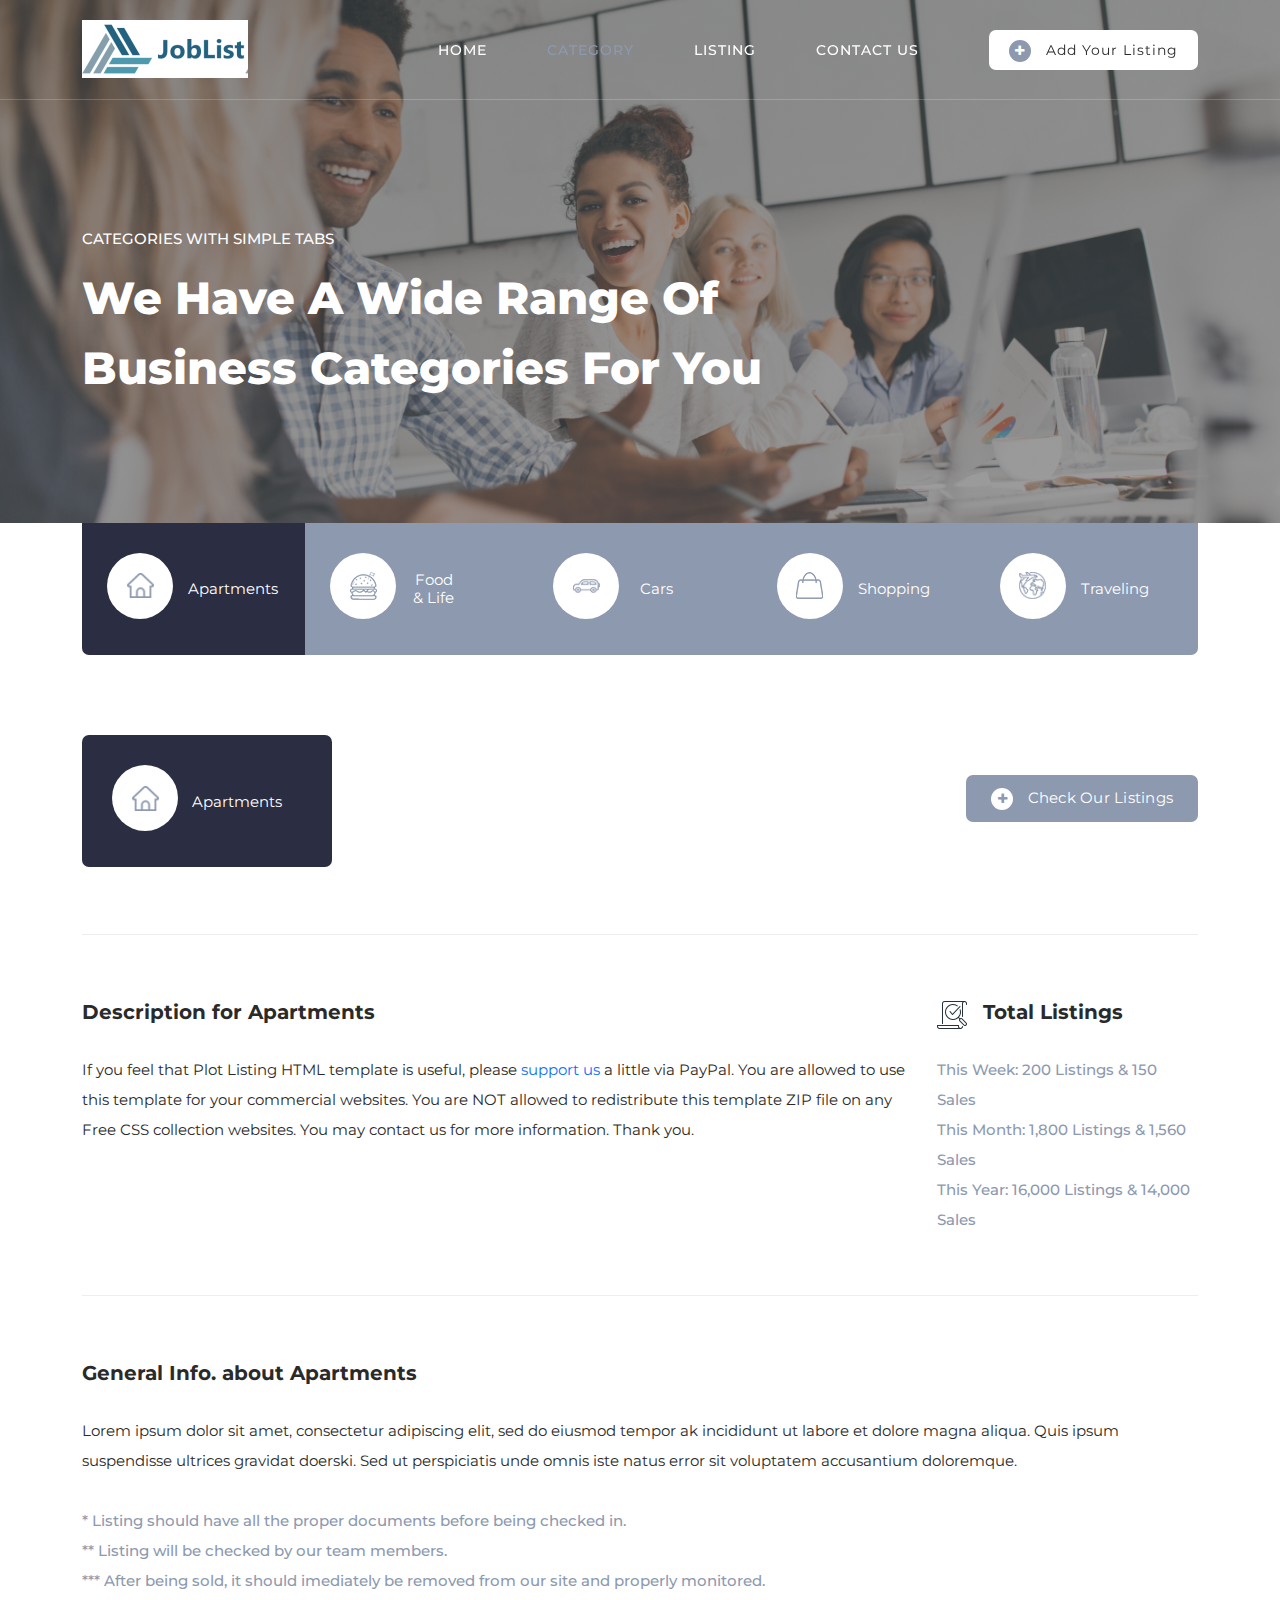
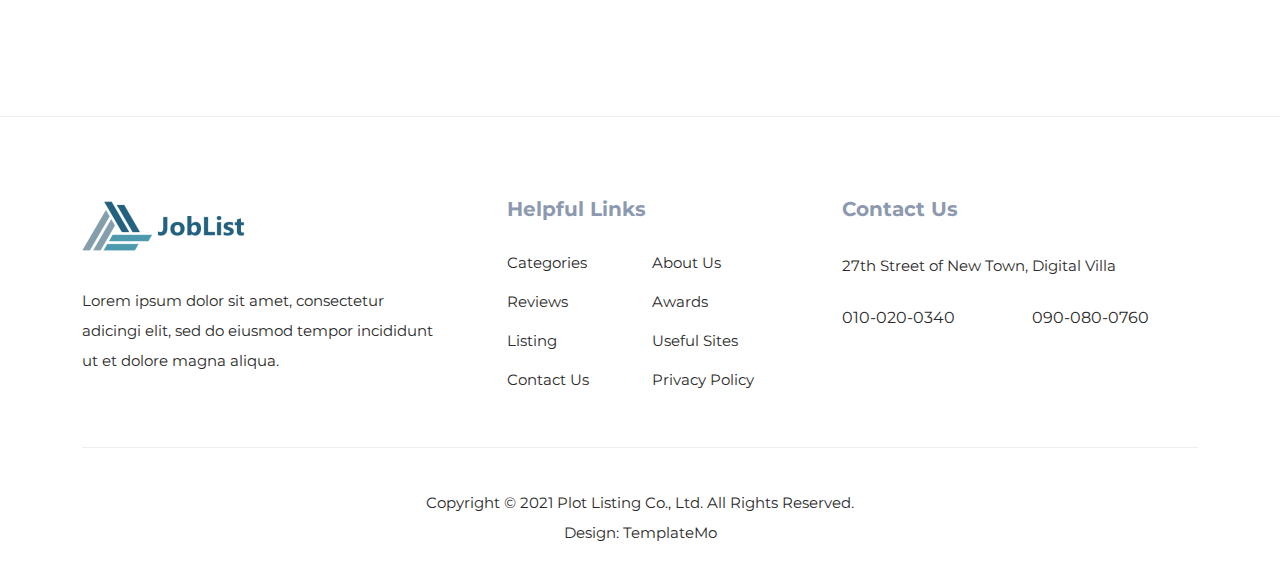
<file: frontend/category.html>
<!DOCTYPE html>
<html lang="en">

  <head>

    <meta charset="UTF-8">
    <meta name="viewport" content="width=device-width, initial-scale=1, shrink-to-fit=no">
    <meta name="description" content="">
    <meta name="author" content="">
    <link rel="preconnect" href="https://fonts.gstatic.com">
    <link href="https://fonts.googleapis.com/css2?family=Montserrat:wght@100;200;300;400;500;600;700;800;900&display=swap" rel="stylesheet">

    <title>Plotlist - Listing HTML5 Template</title>

    <!-- Bootstrap core CSS -->
    <link href="vendor/bootstrap/css/bootstrap.min.css" rel="stylesheet">


    <!-- Additional CSS Files -->
    <link rel="stylesheet" href="assets/css/fontawesome.css">
    <link rel="stylesheet" href="assets/css/templatemo-plot-listing.css">
    <link rel="stylesheet" href="assets/css/animated.css">
    <link rel="stylesheet" href="assets/css/owl.css">
<!--

TemplateMo 564 Plot Listing

https://templatemo.com/tm-564-plot-listing

-->
  </head>

<body>

  <!-- ***** Preloader Start ***** -->
  <div id="js-preloader" class="js-preloader">
    <div class="preloader-inner">
      <span class="dot"></span>
      <div class="dots">
        <span></span>
        <span></span>
        <span></span>
      </div>
    </div>
  </div>
  <!-- ***** Preloader End ***** -->

  <!-- ***** Header Area Start ***** -->
  <header class="header-area header-sticky wow slideInDown" data-wow-duration="0.75s" data-wow-delay="0s">
    <div class="container">
      <div class="row">
        <div class="col-12">
          <nav class="main-nav">
            <!-- ***** Logo Start ***** -->
            <a href="index.html" class="logo">
            </a>
            <!-- ***** Logo End ***** -->
            <!-- ***** Menu Start ***** -->
            <ul class="nav">
              <li><a href="index.html">Home</a></li>
              <li><a href="category.html" class="active">Category</a></li>
              <li><a href="listing.html">Listing</a></li>
              <li><a href="contact.html">Contact Us</a></li> 
              <li><div class="main-white-button"><a href="#"><i class="fa fa-plus"></i> Add Your Listing</a></div></li> 
            </ul>        
            <a class='menu-trigger'>
                <span>Menu</span>
            </a>
            <!-- ***** Menu End ***** -->
          </nav>
        </div>
      </div>
    </div>
  </header>
  <!-- ***** Header Area End ***** -->

  <div class="page-heading">
    <div class="container">
      <div class="row">
        <div class="col-lg-8">
          <div class="top-text header-text">
            <h6>Categories with Simple Tabs</h6>
            <h2>We have a wide range of business categories for you</h2>
          </div>
        </div>
      </div>
    </div>
  </div>



  <div class="category-post">
    <div class="container">
      <div class="row">
        <div class="col-lg-12">
          <div class="naccs">
            <div class="grid">
              <div class="row">
                <div class="col-lg-12">
                  <div class="menu">
                    <div class="first-thumb active">
                      <div class="thumb">
                        <span class="icon"><img src="assets/images/search-icon-01.png" alt=""><h4>Apartments</h4></span>    
                      </div>
                    </div>
                    <div>
                      <div class="thumb">                 
                        <span class="icon"><img src="assets/images/search-icon-02.png" alt=""><h4>Food &amp; Life</h4></span>
                      </div>
                    </div>
                    <div>
                      <div class="thumb">                 
                        <span class="icon"><img src="assets/images/search-icon-03.png" alt=""><h4>Cars</h4></span>
                      </div>
                    </div>
                    <div>
                      <div class="thumb">                 
                        <span class="icon"><img src="assets/images/search-icon-04.png" alt=""><h4>Shopping</h4></span>
                      </div>
                    </div>
                    <div class="last-thumb">
                      <div class="thumb">                 
                        <span class="icon"><img src="assets/images/search-icon-05.png" alt=""><h4>Traveling</h4></span>
                      </div>
                    </div>
                  </div>
                </div> 
                <div class="col-lg-12">
                  <ul class="nacc">
                    <li class="active">
                      <div>
                        <div class="thumb">
                          <div class="row">
                            <div class="col-lg-12">
                              <div class="top-content">
                                <div class="row">
                                  <div class="col-lg-6">
                                    <div class="top-icon">
                                      <span class="icon"><img src="assets/images/search-icon-01.png" alt=""><h4>Apartments</h4></span> 
                                    </div>
                                  </div>
                                  <div class="col-lg-6">
                                    <div class="main-white-button">
                                      <a href="#"><i class="fa fa-plus"></i> Check Our Listings</a>
                                    </div>
                                  </div>
                                </div>
                              </div>      
                            </div>
                            <div class="col-lg-12">
                              <div class="description">
                                <div class="row">
                                  <div class="col-lg-9">
                                    <h4>Description for Apartments</h4>
                                    <p>If you feel that Plot Listing HTML template is useful, please <a rel="nofollow" href="https://www.paypal.me/templatemo" target="_blank">support us</a> a little via PayPal. You are allowed to use this template for your commercial websites. You are NOT allowed to redistribute this template ZIP file on any Free CSS collection websites. You may contact us for more information. Thank you.</p>
                                  </div>
                                  <div class="col-lg-3">
                                    <div class="text-icon">
                                      <h4><img src="assets/images/listing-icon-heading.png" alt=""> Total Listings</h4>
                                    </div>
                                    <span class="list-item">This Week: 200 Listings &amp; 150 Sales<br>This Month: 1,800 Listings &amp; 1,560 Sales<br>This Year: 16,000 Listings &amp; 14,000 Sales</span>
                                  </div>
                                </div>
                              </div>
                            </div>
                            <div class="col-lg-12">
                              <div class="general-info">
                                <div class="row">
                                  <div class="col-lg-12">
                                    <h4>General Info. about Apartments</h4>
                                    <p>Lorem ipsum dolor sit amet, consectetur adipiscing elit, sed do eiusmod tempor ak incididunt ut labore et dolore magna aliqua. Quis ipsum suspendisse ultrices gravidat doerski. Sed ut perspiciatis unde omnis iste natus error sit voluptatem accusantium doloremque.</p>
                                    <span class="list-item">* Listing should have all the proper documents before being checked in.
                                    <br>** Listing will be checked by our team members.
                                    <br>*** After being sold, it should imediately be removed from our site and properly monitored.</span>
                                  </div>
                                </div>
                              </div>
                            </div>
                          </div>
                        </div>
                      </div>
                    </li>                 
                    <li>
                      <div>
                        <div class="thumb">
                          <div class="row">
                            <div class="col-lg-12">
                              <div class="top-content">
                                <div class="row">
                                  <div class="col-lg-6">
                                    <div class="top-icon">
                                      <span class="icon"><img src="assets/images/search-icon-02.png" alt=""><h4>Food &amp; Life</h4></span> 
                                    </div>
                                  </div>
                                  <div class="col-lg-6">
                                    <div class="main-white-button">
                                      <a href="#"><i class="fa fa-plus"></i> Check Our Listings</a>
                                    </div>
                                  </div>
                                </div>
                              </div>      
                            </div>
                            <div class="col-lg-12">
                              <div class="description">
                                <div class="row">
                                  <div class="col-lg-9">
                                    <h4>Description for Food and Life</h4>
                                    <p>Plot Listing template is a responsive website layout that included four HTML pages. Please tell your friends about TemplateMo website. You can download and apply this template for your dynamic CMS websites.</p>
                                    <br>
                                    <p><strong>Did you know?</strong>
                                    <br>You can get the best free HTML templates on Too CSS blog. Visit the blog pages and explore fresh and latest website templates.</p>
                                  </div>
                                  <div class="col-lg-3">
                                    <div class="text-icon">
                                      <h4><img src="assets/images/listing-icon-heading.png" alt=""> Total Listings</h4>
                                    </div>
                                    <span class="list-item">This Week: 124 Listings &amp; 84 Sales<br>This Month: 1,040 Listings &amp; 720 Sales<br>This Year: 10,640 Listings &amp; 9,600 Sales</span>
                                  </div>
                                </div>
                              </div>
                            </div>
                            <div class="col-lg-12">
                              <div class="general-info">
                                <div class="row">
                                  <div class="col-lg-12">
                                    <h4>General Info</h4>
                                    <p>Lorem ipsum dolor sit amet, consectetur adipiscing elit, sed do eiusmod tempor ak incididunt ut labore et dolore magna aliqua. Quis ipsum suspendisse ultrices gravidat doerski. Sed ut perspiciatis unde omnis iste natus error sit voluptatem accusantium doloremque.</p>
                                    <span class="list-item">* Listing should have all the proper documents before being checked in.
                                    <br>** Listing will be checked by our team members.
                                    <br>*** After being sold, it should imediately be removed from our site and properly monitored.</span>
                                  </div>
                                </div>
                              </div>
                            </div>
                          </div>
                        </div>
                      </div>
                    </li>
                    <li>
                      <div>
                        <div class="thumb">
                          <div class="row">
                            <div class="col-lg-12">
                              <div class="top-content">
                                <div class="row">
                                  <div class="col-lg-6">
                                    <div class="top-icon">
                                      <span class="icon"><img src="assets/images/search-icon-03.png" alt=""><h4>Cars</h4></span> 
                                    </div>
                                  </div>
                                  <div class="col-lg-6">
                                    <div class="main-white-button">
                                      <a href="#"><i class="fa fa-plus"></i> Check Our Listings</a>
                                    </div>
                                  </div>
                                </div>
                              </div>      
                            </div>
                            <div class="col-lg-12">
                              <div class="description">
                                <div class="row">
                                  <div class="col-lg-9">
                                    <h4>Description about cars</h4>
                                    <p>Lorem ipsum dolor sit amet, consectetur adipiscing elit, sed do eiusmod tempor ak incididunt ut labore et dolore magna aliqua. Quis ipsum suspendisse ultrices gravidat doerski. Sed ut perspiciatis unde omnis iste natus error sit voluptatem accusantium doloremque laudantium, totam rem aperiam, eaque ipsa quae ab illo.</p>
                                  </div>
                                  <div class="col-lg-3">
                                    <div class="text-icon">
                                      <h4><img src="assets/images/listing-icon-heading.png" alt=""> Total Listings</h4>
                                    </div>
                                    <span class="list-item">This Week: 800 Listings &amp; 400 Sales<br>This Month: 1,600 Listings &amp; 1,200 Sales<br>This Year: 14,000 Listings &amp; 12,000 Sales</span>
                                  </div>
                                </div>
                              </div>
                            </div>
                            <div class="col-lg-12">
                              <div class="general-info">
                                <div class="row">
                                  <div class="col-lg-12">
                                    <h4>General Info. about cars</h4>
                                    <p>Lorem ipsum dolor sit amet, consectetur adipiscing elit, sed do eiusmod tempor ak incididunt ut labore et dolore magna aliqua. Quis ipsum suspendisse ultrices gravidat doerski. Sed ut perspiciatis unde omnis iste natus error sit voluptatem accusantium doloremque.</p>
                                    <span class="list-item">* Listing should have all the proper documents before being checked in.
                                    <br>** Listing will be checked by our team members.
                                    <br>*** After being sold, it should imediately be removed from our site and properly monitored.</span>
                                  </div>
                                </div>
                              </div>
                            </div>
                          </div>
                        </div>
                      </div>
                    </li>
                    <li>
                      <div>
                        <div class="thumb">
                          <div class="row">
                            <div class="col-lg-12">
                              <div class="top-content">
                                <div class="row">
                                  <div class="col-lg-6">
                                    <div class="top-icon">
                                      <span class="icon"><img src="assets/images/search-icon-04.png" alt=""><h4>Shopping</h4></span> 
                                    </div>
                                  </div>
                                  <div class="col-lg-6">
                                    <div class="main-white-button">
                                      <a href="#"><i class="fa fa-plus"></i> Check Our Listings</a>
                                    </div>
                                  </div>
                                </div>
                              </div>      
                            </div>
                            <div class="col-lg-12">
                              <div class="description">
                                <div class="row">
                                  <div class="col-lg-9">
                                    <h4>Description about Shopping</h4>
                                    <p>Lorem ipsum dolor sit amet, consectetur adipiscing elit, sed do eiusmod tempor ak incididunt ut labore et dolore magna aliqua. Quis ipsum suspendisse ultrices gravidat doerski. Sed ut perspiciatis unde omnis iste natus error sit voluptatem accusantium doloremque laudantium, totam rem aperiam, eaque ipsa quae ab illo.</p>
                                  </div>
                                  <div class="col-lg-3">
                                    <div class="text-icon">
                                      <h4><img src="assets/images/listing-icon-heading.png" alt=""> Total Listings</h4>
                                    </div>
                                    <span class="list-item">This Week: 150 Listings &amp; 140 Sales<br>This Month: 1,500 Listings &amp; 1,100 Sales<br>This Year: 15,000 Listings &amp; 14,000 Sales</span>
                                  </div>
                                </div>
                              </div>
                            </div>
                            <div class="col-lg-12">
                              <div class="general-info">
                                <div class="row">
                                  <div class="col-lg-12">
                                    <h4>General Info. for Shopping</h4>
                                    <p>Lorem ipsum dolor sit amet, consectetur adipiscing elit, sed do eiusmod tempor ak incididunt ut labore et dolore magna aliqua. Quis ipsum suspendisse ultrices gravidat doerski. Sed ut perspiciatis unde omnis iste natus error sit voluptatem accusantium doloremque.</p>
                                    <span class="list-item">* Listing should have all the proper documents before being checked in.
                                    <br>** Listing will be checked by our team members.
                                    <br>*** After being sold, it should imediately be removed from our site and properly monitored.</span>
                                  </div>
                                </div>
                              </div>
                            </div>
                          </div>
                        </div>
                      </div>
                    </li>
                    <li>
                      <div>
                        <div class="thumb">
                          <div class="row">
                            <div class="col-lg-12">
                              <div class="top-content">
                                <div class="row">
                                  <div class="col-lg-6">
                                    <div class="top-icon">
                                      <span class="icon"><img src="assets/images/search-icon-05.png" alt=""><h4>Traveling</h4></span> 
                                    </div>
                                  </div>
                                  <div class="col-lg-6">
                                    <div class="main-white-button">
                                      <a href="#"><i class="fa fa-plus"></i> Check Our Listings</a>
                                    </div>
                                  </div>
                                </div>
                              </div>      
                            </div>
                            <div class="col-lg-12">
                              <div class="description">
                                <div class="row">
                                  <div class="col-lg-9">
                                    <h4>Description of Traveling</h4>
                                    <p>Lorem ipsum dolor sit amet, consectetur adipiscing elit, sed do eiusmod tempor ak incididunt ut labore et dolore magna aliqua. Quis ipsum suspendisse ultrices gravidat doerski. Sed ut perspiciatis unde omnis iste natus error sit voluptatem accusantium doloremque laudantium, totam rem aperiam, eaque ipsa quae ab illo.</p>
                                  </div>
                                  <div class="col-lg-3">
                                    <div class="text-icon">
                                      <h4><img src="assets/images/listing-icon-heading.png" alt=""> Total Listings</h4>
                                    </div>
                                    <span class="list-item">This Week: 200 Listings &amp; 120 Sales<br>This Month: 1,400 Listings &amp; 900 Sales<br>This Year: 14,000 Listings &amp; 12,000 Sales</span>
                                  </div>
                                </div>
                              </div>
                            </div>
                            <div class="col-lg-12">
                              <div class="general-info">
                                <div class="row">
                                  <div class="col-lg-12">
                                    <h4>General Info. about Traveling</h4>
                                    <p>Lorem ipsum dolor sit amet, consectetur adipiscing elit, sed do eiusmod tempor ak incididunt ut labore et dolore magna aliqua. Quis ipsum suspendisse ultrices gravidat doerski. Sed ut perspiciatis unde omnis iste natus error sit voluptatem accusantium doloremque.</p>
                                    <span class="list-item">* Listing should have all the proper documents before being checked in.
                                    <br>** Listing will be checked by our team members.
                                    <br>*** After being sold, it should imediately be removed from our site and properly monitored.</span>
                                  </div>
                                </div>
                              </div>
                            </div>
                          </div>
                        </div>
                      </div>
                    </li>
                  </ul>
                </div>          
              </div>
            </div>
          </div>
        </div>
      </div>
    </div>
  </div>

  <footer>
    <div class="container">
      <div class="row">
        <div class="col-lg-4">
          <div class="about">
            <div class="logo">
              <img src="assets/images/logo1.png" alt="">
            </div>
            <p>Lorem ipsum dolor sit amet, consectetur adicingi elit, sed do eiusmod tempor incididunt ut et dolore magna aliqua.</p>
          </div>
        </div>
        <div class="col-lg-4">
          <div class="helpful-links">
            <h4>Helpful Links</h4>
            <div class="row">
              <div class="col-lg-6">
                <ul>
                  <li><a href="#">Categories</a></li>
                  <li><a href="#">Reviews</a></li>
                  <li><a href="#">Listing</a></li>
                  <li><a href="#">Contact Us</a></li>
                </ul>
              </div>
              <div class="col-lg-6">
                <ul>
                  <li><a href="#">About Us</a></li>
                  <li><a href="#">Awards</a></li>
                  <li><a href="#">Useful Sites</a></li>
                  <li><a href="#">Privacy Policy</a></li>
                </ul>
              </div>
            </div>
          </div>
        </div>
        <div class="col-lg-4">
          <div class="contact-us">
            <h4>Contact Us</h4>
            <p>27th Street of New Town, Digital Villa</p>
            <div class="row">
              <div class="col-lg-6">
                <a href="#">010-020-0340</a>
              </div>
              <div class="col-lg-6">
                <a href="#">090-080-0760</a>
              </div>
            </div>
          </div>
        </div>
        <div class="col-lg-12">
          <div class="sub-footer">
            <p>Copyright © 2021 Plot Listing Co., Ltd. All Rights Reserved.
            <br>
			Design: <a rel="nofollow" href="https://templatemo.com" title="CSS Templates">TemplateMo</a></p>
          </div>
        </div>
      </div>
    </div>
  </footer>


  <!-- Scripts -->
  <script src="vendor/jquery/jquery.min.js"></script>
  <script src="vendor/bootstrap/js/bootstrap.bundle.min.js"></script>
  <script src="assets/js/owl-carousel.js"></script>
  <script src="assets/js/animation.js"></script>
  <script src="assets/js/imagesloaded.js"></script>
  <script src="assets/js/custom.js"></script>

</body>

</html>
</file>
<file: frontend/assets/css/templatemo-plot-listing.css>
/*

TemplateMo 564 Plot Listing

https://templatemo.com/tm-564-plot-listing

*/

/* ---------------------------------------------
Table of contents
------------------------------------------------
01. font & reset css
02. reset
03. global styles
04. header
05. banner
06. features
07. testimonials
08. contact
09. footer
10. preloader
11. search
12. portfolio

--------------------------------------------- */
/* 
---------------------------------------------
font & reset css
--------------------------------------------- 
*/
@import url('https://fonts.googleapis.com/css2?family=Montserrat:wght@100;200;300;400;500;600;700;800;900&display=swap');
/* 
---------------------------------------------
reset
--------------------------------------------- 
*/
html, body, div, span, applet, object, iframe, h1, h2, h3, h4, h5, h6, p, blockquote, div
pre, a, abbr, acronym, address, big, cite, code, del, dfn, em, font, img, ins, kbd, q,
s, samp, small, strike, strong, sub, sup, tt, var, b, u, i, center, dl, dt, dd, ol, ul, li,
figure, header, nav, section, article, aside, footer, figcaption {
  margin: 0;
  padding: 0;
  border: 0;
  outline: 0;
}

/* clear fix */
.grid:after {
  content: '';
  display: block;
  clear: both;
}

/* ---- .grid-item ---- */

.grid-sizer,
.grid-item {
  width: 50%;
}

.grid-item {
  float: left;
}

.grid-item img {
  display: block;
  max-width: 100%;
}

.clearfix:after {
  content: ".";
  display: block;
  clear: both;
  visibility: hidden;
  line-height: 0;
  height: 0;
}

.clearfix {
  display: inline-block;
}

html[xmlns] .clearfix {
  display: block;
}

* html .clearfix {
  height: 1%;
}

ul, li {
  padding: 0;
  margin: 0;
  list-style: none;
}

header, nav, section, article, aside, footer, hgroup {
  display: block;
}

* {
  box-sizing: border-box;
}

html, body {
  font-family: 'Montserrat', sans-serif;
  font-weight: 400;
  background-color: #fff;
  -ms-text-size-adjust: 100%;
  -webkit-font-smoothing: antialiased;
  -moz-osx-font-smoothing: grayscale;
}

a {
  text-decoration: none !important;
}

h1, h2, h3, h4, h5, h6 {
  margin-top: 0px;
  margin-bottom: 0px;
}

ul {
  margin-bottom: 0px;
}

p {
  font-size: 15px;
  line-height: 30px;
  color: #2a2a2a;
}

img {
  margin-bottom: -3px;
  width: 100%;
  overflow: hidden;
}

/* 
---------------------------------------------
global styles
--------------------------------------------- 
*/
html,
body {
  background: #fff;
  font-family: 'Montserrat', sans-serif;
}

::selection {
  background: #03a4ed;
  color: #fff;
}

::-moz-selection {
  background: #03a4ed;
  color: #fff;
}

@media (max-width: 991px) {
  html, body {
    overflow-x: hidden;
  }
  .mobile-top-fix {
    margin-top: 30px;
    margin-bottom: 0px;
  }
  .mobile-bottom-fix {
    margin-bottom: 30px;
  }
  .mobile-bottom-fix-big {
    margin-bottom: 60px;
  }
}

.page-section {
  margin-top: 120px;
}

.section-heading h2 {
  font-size: 35px;
  margin-bottom: 25px;
  text-transform: capitalize;
  color: #2a2a2a;
  font-weight: 700;
  position: relative;
  z-index: 2;
  line-height: 44px;
}

.section-heading h6 {
  text-transform: uppercase;
  font-size: 15px;
  font-weight: 500;
  color: #8d99af;
}

.main-white-button a {
  display: inline-block;
  background-color: #fff;
  font-size: 15px;
  font-weight: 400;
  color: #2a2a2a;
  text-transform: capitalize;
  padding: 12px 25px;
  border-radius: 7px;
  letter-spacing: 0.25px;
  transition: all .3s;
}

.main-white-button a i {
  margin-right: 10px;
  width: 22px;
  height: 22px;
  background-color: #8d99af;
  color: #fff;
  border-radius: 50%;
  display: inline-block;
  text-align: center;
  font-size: 12px;
  line-height: 22px;
}

.main-white-button a:hover {
  background-color: #8d99af;
  color: #fff;
}

/* 
---------------------------------------------
header
--------------------------------------------- 
*/

.background-header {
  background-color: #fff!important;
  height: 80px!important;
  position: fixed!important;
  top: 0px;
  left: 0px;
  right: 0px;
  box-shadow: 0px 0px 10px rgba(0,0,0,0.15)!important;
}

.background-header .logo,
.background-header .main-nav .nav li a {
  color: #1e1e1e!important;
}

.background-header .main-nav .nav li:hover a {
  color: #8d99af!important;
}

.background-header .nav li a.active {
  color: #8d99af!important;
}

.header-area {
  background-color: transparent;
  border-bottom: 1px solid rgba(250,250,250,0.2);
  position: fixed;
  top: 0px;
  left: 0px;
  right: 0px;
  z-index: 100;
  height: 100px;
  -webkit-transition: all .5s ease 0s;
  -moz-transition: all .5s ease 0s;
  -o-transition: all .5s ease 0s;
  transition: all .5s ease 0s;
}

.header-area .main-nav {
  min-height: 80px;
  background: transparent;
}

.header-area .main-nav a.logo {
  background-image: url(../images/logo1.png);
  width: 166px;
  height: 58px;
  display: inline-block;
  margin-top: 20px;
}

.background-header .main-nav a.logo {
  background-image: url(../images/logo1.png);
  width: 164px;
  height: 58px;
  display: inline-block;
  margin-top: 10px;
}

.background-header .main-nav .nav {
  margin-top: 20px !important;
}

.header-area .main-nav .nav {
  float: right;
  margin-top: 30px;
  margin-right: 0px;
  background-color: transparent;
  -webkit-transition: all 0.3s ease 0s;
  -moz-transition: all 0.3s ease 0s;
  -o-transition: all 0.3s ease 0s;
  transition: all 0.3s ease 0s;
  position: relative;
  z-index: 999;
}

.header-area .main-nav .nav li {
  padding-left: 30px;
  padding-right: 30px;
}

.header-area .main-nav .nav li:last-child {
  padding-right: 0px;
  padding-left: 40px;
}

.header-area .main-nav .nav li:last-child a ,
.background-header .main-nav .nav li:last-child a {
  color: #2a2a2a !important;
  text-transform: capitalize;
  padding: 0px 20px;
  font-weight: 400;
}

.header-area .main-nav .nav li:last-child a i,
.background-header .main-nav .nav li:last-child a i {
  font-size: 12px!important;
  font-weight: 400 !important;
}

.background-header .main-nav .nav li:last-child .main-white-button a {
  background-color: #8d99af;
  color: #fff !important;
}

.background-header .main-nav .nav li:last-child .main-white-button a i {
  background-color: #fff;
  color: #8d99af;
}

.header-area .main-nav .nav li:last-child a:hover,
.header-area .main-nav .nav li:last-child a.active {
  color: #fff !important;
}

.header-area .main-nav .nav li a {
  display: block;
  font-weight: 500;
  font-size: 14px;
  color: #fff;
  text-transform: uppercase;
  -webkit-transition: all 0.3s ease 0s;
  -moz-transition: all 0.3s ease 0s;
  -o-transition: all 0.3s ease 0s;
  transition: all 0.3s ease 0s;
  height: 40px;
  line-height: 40px;
  border: transparent;
  letter-spacing: 1px;
}

.header-area .main-nav .nav li:hover a,
.header-area .main-nav .nav li a.active {
  color: #8d99af!important;
}

.background-header .main-nav .nav li:hover a,
.background-header .main-nav .nav li a.active {
  color: #8d99af!important;
  opacity: 1;
}

.header-area .main-nav .nav li:last-child a:hover ,
.background-header .main-nav .nav li:last-child a:hover {
  background-color: #8d99af;
}

.header-area .main-nav .nav li.has-sub {
  position: relative;
  padding-right: 15px;
}

.header-area .main-nav .nav li.has-sub:after {
  font-family: FontAwesome;
  content: "\f107";
  font-size: 12px;
  color: #fff;
  position: absolute;
  right: 5px;
  top: 12px;
}

.background-header .main-nav .nav li.has-sub:after {
  color: #1e1e1e;
}

.header-area .main-nav .nav li.has-sub ul.sub-menu {
  position: absolute;
  width: 200px;
  box-shadow: 0 2px 28px 0 rgba(0, 0, 0, 0.06);
  overflow: hidden;
  top: 40px;
  opacity: 0;
  transition: all .3s;
  transform: translateY(+2em);
  visibility: hidden;
  z-index: -1;
}

.header-area .main-nav .nav li.has-sub ul.sub-menu li {
  margin-left: 0px;
  padding-left: 0px;
  padding-right: 0px;
}

.header-area .main-nav .nav li.has-sub ul.sub-menu li a {
  opacity: 1;
  display: block;
  background: #f7f7f7;
  color: #2a2a2a!important;
  padding-left: 20px;
  height: 40px;
  line-height: 40px;
  -webkit-transition: all 0.3s ease 0s;
  -moz-transition: all 0.3s ease 0s;
  -o-transition: all 0.3s ease 0s;
  transition: all 0.3s ease 0s;
  position: relative;
  font-size: 13px;
  font-weight: 400;
  border-bottom: 1px solid #eee;
}

.header-area .main-nav .nav li.has-sub ul li a:hover {
  background: #fff;
  color: #f5a425!important;
  padding-left: 25px;
}

.header-area .main-nav .nav li.has-sub ul li a:hover:before {
  width: 3px;
}

.header-area .main-nav .nav li.has-sub:hover ul.sub-menu {
  visibility: visible;
  opacity: 1;
  z-index: 1;
  transform: translateY(0%);
  transition-delay: 0s, 0s, 0.3s;
}

.header-area .main-nav .menu-trigger {
  cursor: pointer;
  display: block;
  position: absolute;
  top: 33px;
  width: 32px;
  height: 40px;
  text-indent: -9999em;
  z-index: 99;
  right: 40px;
  display: none;
}

.background-header .main-nav .menu-trigger {
  top: 23px;
}

.header-area .main-nav .menu-trigger span,
.header-area .main-nav .menu-trigger span:before,
.header-area .main-nav .menu-trigger span:after {
  -moz-transition: all 0.4s;
  -o-transition: all 0.4s;
  -webkit-transition: all 0.4s;
  transition: all 0.4s;
  background-color: #1e1e1e;
  display: block;
  position: absolute;
  width: 30px;
  height: 2px;
  left: 0;
}

.background-header .main-nav .menu-trigger span,
.background-header .main-nav .menu-trigger span:before,
.background-header .main-nav .menu-trigger span:after {
  background-color: #1e1e1e;
}

.header-area .main-nav .menu-trigger span:before,
.header-area .main-nav .menu-trigger span:after {
  -moz-transition: all 0.4s;
  -o-transition: all 0.4s;
  -webkit-transition: all 0.4s;
  transition: all 0.4s;
  background-color: #1e1e1e;
  display: block;
  position: absolute;
  width: 30px;
  height: 2px;
  left: 0;
  width: 75%;
}

.background-header .main-nav .menu-trigger span:before,
.background-header .main-nav .menu-trigger span:after {
  background-color: #1e1e1e;
}

.header-area .main-nav .menu-trigger span:before,
.header-area .main-nav .menu-trigger span:after {
  content: "";
}

.header-area .main-nav .menu-trigger span {
  top: 16px;
}

.header-area .main-nav .menu-trigger span:before {
  -moz-transform-origin: 33% 100%;
  -ms-transform-origin: 33% 100%;
  -webkit-transform-origin: 33% 100%;
  transform-origin: 33% 100%;
  top: -10px;
  z-index: 10;
}

.header-area .main-nav .menu-trigger span:after {
  -moz-transform-origin: 33% 0;
  -ms-transform-origin: 33% 0;
  -webkit-transform-origin: 33% 0;
  transform-origin: 33% 0;
  top: 10px;
}

.header-area .main-nav .menu-trigger.active span,
.header-area .main-nav .menu-trigger.active span:before,
.header-area .main-nav .menu-trigger.active span:after {
  background-color: transparent;
  width: 100%;
}

.header-area .main-nav .menu-trigger.active span:before {
  -moz-transform: translateY(6px) translateX(1px) rotate(45deg);
  -ms-transform: translateY(6px) translateX(1px) rotate(45deg);
  -webkit-transform: translateY(6px) translateX(1px) rotate(45deg);
  transform: translateY(6px) translateX(1px) rotate(45deg);
  background-color: #1e1e1e;
}

.background-header .main-nav .menu-trigger.active span:before {
  background-color: #1e1e1e;
}

.header-area .main-nav .menu-trigger.active span:after {
  -moz-transform: translateY(-6px) translateX(1px) rotate(-45deg);
  -ms-transform: translateY(-6px) translateX(1px) rotate(-45deg);
  -webkit-transform: translateY(-6px) translateX(1px) rotate(-45deg);
  transform: translateY(-6px) translateX(1px) rotate(-45deg);
  background-color: #1e1e1e;
}

.background-header .main-nav .menu-trigger.active span:after {
  background-color: #1e1e1e;
}

.header-area.header-sticky {
  min-height: 80px;
}

.header-area .nav {
  margin-top: 30px;
}

.header-area.header-sticky .nav li a.active {
  color: #8d99af;
}

@media (max-width: 1200px) {
  .header-area .main-nav .nav li {
    padding-left: 12px;
    padding-right: 12px;
  }
  .header-area .main-nav:before {
    display: none;
  }
}

@media (max-width: 992px) {
  .header-area .main-nav .nav li:last-child  ,
  .background-header .main-nav .nav li:last-child {
    display: none;
  }
  .header-area .main-nav .nav li:nth-child(6),
  .background-header .main-nav .nav li:nth-child(6) {
    padding-right: 0px;
  }
}

@media (max-width: 767px) {
  .background-header .main-nav .nav {
    margin-top: 80px !important;
  }
  .header-area .main-nav .logo {
    color: #1e1e1e;
  }
  .header-area.header-sticky .nav li a:hover,
  .header-area.header-sticky .nav li a.active {
    color: #8d99af!important;
    opacity: 1;
  }
  .header-area.header-sticky .nav li.search-icon a {
    width: 100%;
  }
  .header-area {
    background-color: #f7f7f7;
    padding: 0px 15px;
    height: 100px;
    box-shadow: none;
    text-align: center;
  }
  .header-area .container {
    padding: 0px;
  }
  .header-area .logo {
    margin-left: 30px;
  }
  .header-area .menu-trigger {
    display: block !important;
  }
  .header-area .main-nav {
    overflow: hidden;
  }
  .header-area .main-nav .nav {
    float: none;
    width: 100%;
    display: none;
    -webkit-transition: all 0s ease 0s;
    -moz-transition: all 0s ease 0s;
    -o-transition: all 0s ease 0s;
    transition: all 0s ease 0s;
    margin-left: 0px;
  }
  .background-header .nav {
    margin-top: 80px;
  }
  .header-area .main-nav .nav li:first-child {
    border-top: 1px solid #eee;
  }
  .header-area.header-sticky .nav {
    margin-top: 100px;
  }
  .header-area .main-nav .nav li {
    width: 100%;
    background: #fff;
    border-bottom: 1px solid #e7e7e7;
    padding-left: 0px !important;
    padding-right: 0px !important;
  }
  .header-area .main-nav .nav li a {
    height: 50px !important;
    line-height: 50px !important;
    padding: 0px !important;
    border: none !important;
    background: #f7f7f7 !important;
    color: #191a20 !important;
  }
  .header-area .main-nav .nav li a:hover {
    background: #eee !important;
    color: #8d99af!important;
  }
  .header-area .main-nav .nav li.has-sub ul.sub-menu {
    position: relative;
    visibility: inherit;
    opacity: 1;
    z-index: 1;
    transform: translateY(0%);
    top: 0px;
    width: 100%;
    box-shadow: none;
    height: 0px;
    transition: all 0s;
  }
  .header-area .main-nav .nav li.submenu ul li a {
    font-size: 12px;
    font-weight: 400;
  }
  .header-area .main-nav .nav li.submenu ul li a:hover:before {
    width: 0px;
  }
  .header-area .main-nav .nav li.has-sub ul.sub-menu {
    height: auto;
  }
  .header-area .main-nav .nav li.has-sub:after {
    color: #3B566E;
    right: 30px;
    font-size: 14px;
    top: 15px;
  }
  .header-area .main-nav .nav li.submenu:hover ul, .header-area .main-nav .nav li.submenu:focus ul {
    height: 0px;
  }
}

@media (min-width: 767px) {
  .header-area .main-nav .nav {
    display: flex !important;
  }
}



/* 
---------------------------------------------
Banner Style
--------------------------------------------- 
*/

.main-banner {
  background-repeat: no-repeat;
  background-position: center center;
  background-size: cover;
  background: linear-gradient(rgba(78, 78, 78, 0.6), rgba(94, 92, 92, 0.6)), url("../images/banner-bg.jpg");
  background-repeat: no-repeat;
  background-position: center;
  background-size: cover;
  padding: 290px 0px 180px 0px;
  position: relative;
  overflow: hidden;
}

.main-banner .top-text {
  text-align: center;
}

.main-banner .top-text h6 {
  color: #fff;
  font-size: 15px;
  font-weight: 500;
  text-transform: uppercase;
}

.main-banner .top-text h2 {
  color: #fff;
  font-size: 45px;
  font-weight: 800;
  text-transform: capitalize;
  margin-top: 15px;
  margin-bottom: 45px;
}

.main-banner ul.categories {
  width: 100%;
  margin-top: 60px;
  text-align: center;
}

.main-banner ul.categories li {
  display: inline-block;
  text-align: center;
  width: 18%;
}

.main-banner ul.categories li a {
  color: #fff;
  text-align: center;
  font-size: 15px;
  margin-top: 15px;
}

.main-banner ul.categories li .icon {
  display: block;
  margin: 0 auto 12px auto;
  width: 66px;
  height: 66px;
  border-radius: 50%;
  text-align: center;
  line-height: 62px;
  color: #8d99af;
  background-color: #fff;
  transition: all .5s;
}

.main-banner ul.categories li a:hover .icon {
  background-color: #2b2d42;
}

.main-banner ul.categories li .icon img {
  max-width: 27px;
}

form#search-form {
  background-color: #fff;
  padding: 0px 0px 0px 30px;
  width: 100%;
  border-radius: 7px;
  display: inline-block;
  text-align: center;
}

form#search-form select,
form#search-form input {
  width: 100%;
  height: 36px;
  background-color: transparent;
  border: none;
  color: #2a2a2a;
  font-size: 15px;
  outline: none;
}

.form-select:focus {
  box-shadow: none;
}

form#search-form input.searchText {
  border-left: 1px solid #8d99af;
  border-right: 1px solid #8d99af;
  padding: 0px 30px;
}

form#search-form input::placeholder {
  color: #2a2a2a;
  font-size: 15px;
}

form#search-form button {
  width: 100%;
  height: 100%;
  background-color: #8d99af;
  border: none;
  padding: 15px;
  color: #fff;
  font-size: 15px;
  border-top-right-radius: 7px;
  border-bottom-right-radius: 7px;
}

form#search-form button i {
  width: 40px;
  height: 40px;
  background-color: #fff;
  border-radius: 50%;
  color: #8d99af;
  display: inline-block;
  text-align: center;
  line-height: 38px;
  margin-right: 10px;
}



/*
---------------------------------------
Popular Categories
---------------------------------------
*/

.popular-categories {
  margin-top: 120px;
}

.popular-categories .section-heading {
  text-align: center;
  margin-bottom: 80px;
}

.popular-categories .naccs {
  position: relative;
  background-color: #2b2d42;
  border-radius: 7px;
}

.popular-categories .icon {
  display: inline-block;
  width: 66px;
  height: 66px;
  border-radius: 50%;
  text-align: center;
  line-height: 62px;
  color: #8d99af;
  background-color: #fff;
  margin-right: 15px;
}

.popular-categories .icon img {
  max-width: 27px;
}

.popular-categories .naccs .menu div.first-thumb {
  border-top-left-radius: 7px;
}

.popular-categories .naccs .menu div.last-thumb {
  margin-bottom: 0px;
  border-bottom-left-radius: 7px;
}

.popular-categories .naccs .menu div {
  color: #fff;
  font-size: 15px;
  background-color: #8d99af;
  margin-bottom: 1px;
  height: 126px;
  text-align: left;
  padding: 0px 15px;
  line-height: 126px;
  cursor: pointer;
  position: relative;
  transition: 1s all cubic-bezier(0.075, 0.82, 0.165, 1);
}

.popular-categories .naccs .menu div.active,
.popular-categories .naccs .menu div.active .thumb {
  background-color: #2b2d42;
}

.popular-categories ul.nacc {
  position: relative;
  min-height: 100%;
  list-style: none;
  margin: 0;
  padding: 0;
  transition: 0.5s all cubic-bezier(0.075, 0.82, 0.165, 1);
}

.popular-categories ul.nacc li {
  opacity: 0;
  transform: translateX(-50px);
  position: absolute;
  list-style: none;
  transition: 1s all cubic-bezier(0.075, 0.82, 0.165, 1);
}

.popular-categories ul.nacc li.active {
  transition-delay: 0.3s;
  position: relative;
  z-index: 2;
  opacity: 1;
  transform: translateX(0px);
}

.popular-categories ul.nacc li {
  width: 100%;
}

.popular-categories .nacc .thumb .left-text {
  margin-left: 30px;
}

.popular-categories .nacc .thumb .left-text h4 {
  color: #fff;
  font-size: 20px;
  font-weight: 700;
  line-height: 35px;
  margin-bottom: 30px;
}

.popular-categories .nacc .thumb .left-text p {
  color: #fff;
  margin-bottom: 30px;
}

.popular-categories .nacc .thumb .right-image {
  padding: 60px;
  display: inline-flex;
} 

.popular-categories .nacc .thumb img {
  border-radius: 7px;
}

.popular-categories .nacc .thumb .left-text .main-white-button a{
  width: 100%;
  text-align: center;
}



/*
---------------------------------------------
Recent Listing 
---------------------------------------------
*/

.recent-listing {
  margin-top: 120px;
  padding-top: 120px;
  margin-bottom: 120px;
  border-top: 1px solid #eee;
}

.recent-listing .section-heading {
  text-align: center;
  margin-bottom: 80px;
}

.recent-listing .item .listing-item {
  display: inline-flex;
  background-color: #f7f7f7;
  border-radius: 7px;
  width: 100%;
  position: relative;
}

.recent-listing .item .left-image {
  float: left;
  overflow: hidden;
  border-top-left-radius: 7px;
  border-bottom-left-radius: 7px;
}

.recent-listing .item .left-image img {
  overflow: hidden;
  border-top-left-radius: 7px;
  border-bottom-left-radius: 7px;
}

.recent-listing .item .right-content {
  display: inline-block;
  padding: 60px;
}

.recent-listing .item .right-content ul.rate {
  position: absolute;
  right: 60px;
  top: 60px;
}

.recent-listing .item .right-content ul.rate li {
  display: inline-block;
}

.recent-listing .item .right-content ul.rate li:last-child {
  margin-left: 10px;
}

.recent-listing .item .right-content h4 {
  font-size: 20px;
  color: #2a2a2a;
  font-weight: 700;
  margin-bottom: 20px;
}

.recent-listing .item .right-content h6 {
  font-size: 15px;
  font-weight: 500;
  color: #8d99af;
}

.recent-listing .item .right-content span.price {
  color: #2a2a2a;
  font-size: 15px;
  margin-top: 30px;
  display: block;
  margin-bottom: 15px;
}

.recent-listing .item .right-content span.price .icon {
  width: 30px;
  height: 30px;
  background-color: #8d99af;
  border-radius: 50%;
  text-align: center;
  line-height: 28px;
  display: inline-block;
  margin-right: 10px;
}

.recent-listing .item .right-content span.price .icon img {
  max-width: 16px;
  text-align: center;
  display: inline-block;
}

.recent-listing .item .right-content span.details {
  display: block;
  font-size: 15px;
  color: #8d99af;
}

.recent-listing .item .right-content span.details em {
  font-style: normal;
  color: #2a2a2a;
}

.recent-listing .item .right-content ul.info li {
  display: inline-block;
  margin-bottom: 15px;
  margin-right: 30px;
  width: 100%;
}

.recent-listing .item .right-content ul.info li:last-child {
  margin-bottom: 0px;
}

.recent-listing .item .right-content ul.info li img {
  max-width: 30px;
  margin-right: 15px;
  display: inline;
}

.recent-listing .item .right-content .main-white-button {
  position: absolute;
  right: 60px;
  bottom: 60px;
}

.recent-listing .owl-dots {
  margin-top: 15px;
  text-align: center;
}

.recent-listing .owl-dots .owl-dot {
  width: 10px;
  height: 10px;
  background-color: #8d99af;
  border-radius: 50%;
  margin: 0px 5px;
  transition: all .3s;
}

.recent-listing .owl-dots .active {
  width: 14px;
  height: 14px;
}



/*
---------------------------------------------
Footer
---------------------------------------------
*/

footer {
  border-top: 1px solid #eee;
  padding-top: 80px;
}

footer h4 {
  font-size: 20px;
  font-weight: 700;
  color: #8d99af;
  margin-bottom: 30px;
}

footer p,
footer a {
  color: #2a2a2a;
}

footer .logo img {
  max-width: 163px;
  margin-bottom: 30px;
}

footer .helpful-links {
  margin: 0px 45px;
}

footer .helpful-links ul li {
  display: block;
  margin-bottom: 15px;
}

footer .helpful-links ul li a {
  font-size: 15px;
  transition: all .3s;
}

footer .helpful-links ul li a:hover {
  color: #8d99af;
  border-bottom: 1px solid #8d99af;
}

footer .contact-us p {
  margin-bottom: 25px;
}

footer .contact-us a {
  transition: all .3s;
}

footer .contact-us a:hover {
  color: #8d99af;
  border-bottom: 1px solid #8d99af;
}

footer .sub-footer {
  text-align: center;
  margin-top: 40px;
  padding: 40px 0px;
  border-top: 1px solid #eee;
}



/* 
---------------------------------------------
contact
--------------------------------------------- 
*/

.contact-page {
  margin: 120px 0px;
}

.contact-page .inner-content {
  background-color: #f7f7f7;
  border-radius: 7px;
  overflow: hidden;
}

.contact-page .inner-content #map {
  margin-bottom: -8px;
  overflow: hidden;
  border-top-left-radius: 7px;
  border-bottom-left-radius: 7px;
}

form#contact {
  position: relative;
  margin: 0px 60px 0px 45px;
}

form#contact input {
  width: 100%;
  height: 46px;
  border-radius: 7px;
  background-color: transparent;
  border: 1px solid #151618;
  outline: none;
  font-size: 15px;
  font-weight: 500;
  color: #0d0e11;
  padding: 0px 15px;
  margin-bottom: 30px;
}

form#contact ul li {
  display: inline-block;
  margin-right: 30px;
}

form#contact ul li:last-child {
  margin-right: 0px;
}

form#contact input[type=checkbox] {
  display: inline-block;
  width: 15px;
  min-width: 15px;
  height: 15px;
  background-color: transparent;
  border: 1px solid #8d99af;
  outline: none;
  cursor: pointer;
}

form#contact span {
  color: #8d99af;
  font-size: 14px;
  font-weight: 500;
  margin-left: 8px;
}

form#contact input::placeholder {
  color: #8d99af;
  font-weight: 500;
}

form#contact textarea {
  margin-top: 10px;
  width: 100%;
  min-width: 100%;
  max-width: 100%;
  max-height: 180px;
  min-height: 140px;
  height: 140px;
  border-radius: 7px;
  background-color: transparent;
  border: 1px solid #8d99af;
  outline: none;
  font-size: 15px;
  font-weight: 300;
  color: #8d99af;
  padding: 15px;
  margin-bottom: 30px;
}

form#contact textarea::placeholder {
  color: #8d99af;
  font-weight: 500;
}

form#contact button {
  margin-bottom: -15px;
  display: inline-block;
  background-color: #8d99af;
  font-size: 15px;
  font-weight: 400;
  color: #fff;
  text-transform: capitalize;
  padding: 12px 25px;
  border-radius: 7px;
  letter-spacing: 0.25px;
  border: none;
  outline: none;
  transition: all .3s;
}

form#contact button i {
  margin-right: 10px;
  width: 24px;
  height: 24px;
  background-color: #2b2d42;
  color: #fff;
  border-radius: 50%;
  display: inline-block;
  text-align: center;
  font-size: 12px;
  line-height: 24px;
}

form#contact button:hover {
  background-color: #2b2d42;
  color: #fff;
}


/* 
---------------------------------------------
Page Heading
--------------------------------------------- 
*/

.page-heading {
  background-repeat: no-repeat;
  background-position: center center;
  background-size: cover;
  background: linear-gradient(rgba(78, 78, 78, 0.6), rgba(94, 92, 92, 0.6)), url("../images/heading-bg.jpg");
  background-repeat: no-repeat;
  background-position: center;
  background-size: cover;
  padding: 230px 0px 120px 0px;
  position: relative;
  overflow: hidden;
}

.page-heading .top-text {
  text-align: left;
}

.page-heading .top-text h6 {
  color: #fff;
  font-size: 15px;
  font-weight: 500;
  text-transform: uppercase;
}

.page-heading .top-text h2 {
  color: #fff;
  line-height: 70px;
  font-size: 45px;
  font-weight: 800;
  text-transform: capitalize;
  margin-top: 15px;
}



/*
---------------------------------------
Category Post
---------------------------------------
*/

.category-post {
  overflow: hidden;
  margin-top: 0px;
  margin-bottom: 120px;
}

.category-post .naccs {
  position: relative;
  border-radius: 7px;
}

.category-post .icon {
  display: inline-block;
  width: 66px;
  height: 66px;
  border-radius: 50%;
  text-align: center;
  line-height: 62px;
  color: #8d99af;
  background-color: #fff;
  margin-right: 15px;
  float: left;
}

.category-post .naccs .menu div h4 {
  position: absolute;
  left: 81px;
  top: 50%;
  color: #fff;
  transform: translateY(-50%);
  font-size: 15px;
  font-weight: 400;
  width: 100%;
  display: inline;
}

.category-post .icon img {
  max-width: 27px;
}

.category-post .naccs .menu div.first-thumb  {
  border-bottom-left-radius: 7px;
}

.category-post .naccs .menu div.last-thumb {
  margin-bottom: 0px;
  border-bottom-right-radius: 7px;
}

.category-post .naccs .menu div {
  color: #fff;
  margin: 0px;
  width: 20%;
  font-size: 10px;
  background-color: #8d99af;
  height: 132px;
  line-height: 132px;
  display: inline-block;
  float: left;
  text-align: left;
  cursor: pointer;
  position: relative;
  transition: 1s all cubic-bezier(0.075, 0.82, 0.165, 1);
}

.category-post .naccs .menu div .thumb {
  padding: 30px 0px;
  margin-left: 25px;
  margin-right: 25px;
}

.category-post .naccs .menu div.active,
.category-post .naccs .menu div.active .thumb {
  background-color: #2b2d42;
}

.category-post ul.nacc {
  position: relative;
  min-height: 100%;
  list-style: none;
  margin: 0;
  padding: 0;
  transition: 0.5s all cubic-bezier(0.075, 0.82, 0.165, 1);
}

.category-post ul.nacc li {
  opacity: 0;
  transform: translateX(-50px);
  position: absolute;
  list-style: none;
  transition: 1s all cubic-bezier(0.075, 0.82, 0.165, 1);
}

.category-post ul.nacc li.active {
  transition-delay: 0.3s;
  position: relative;
  z-index: 2;
  opacity: 1;
  transform: translateX(0px);
}

.category-post ul.nacc li {
  width: 100%;
}

.category-post .nacc .thumb h4 {
  color: #2a2a2a;
  font-size: 20px;
  font-weight: 700;
  line-height: 35px;
  margin-bottom: 25px;
}

.category-post .nacc .thumb .main-white-button {
  text-align: right;
  margin-top: 40px;
}

.category-post .nacc .thumb .main-white-button a {
  background-color: #8d99af;
  color: #fff;
}

.category-post .nacc .thumb .main-white-button a i {
  background-color: #fff;
  color: #8d99af;
}

.category-post .top-content {
  margin-top: 80px;
  padding-bottom: 60px;
  border-bottom: 1px solid #eee;
  margin-bottom: 60px;
}

.category-post .description {
  padding-bottom: 60px;
  border-bottom: 1px solid #eee;
  margin-bottom: 60px;
}

.category-post .general-info p {
  margin-bottom: 30px;
}

.category-post .top-content .top-icon {
  background-color: #2b2d42;
  width: 250px;
  height: 132px;
  border-radius: 7px;
  position: relative;
  padding: 30px;
  display: inline-block;
}

.category-post .top-content .top-icon h4 {
  position: absolute;
  left: 30px;
  top: 50%;
  color: #fff;
  transform: translateY(-50%);
  font-size: 15px;
  font-weight: 400;
  width: 100%;
  display: inline;
}

.category-post .top-content .top-icon .icon {
  display: inline-block;
  width: 66px;
  height: 66px;
  border-radius: 50%;
  text-align: center;
  line-height: 62px;
  color: #8d99af;
  background-color: #fff;
  margin-right: 15px;
  float: left;
  left: 0;
}

.category-post .nacc .thumb .text-icon img {
  max-width: 30px;
  margin-right: 10px;
}

.category-post .nacc .thumb span.list-item {
  font-size: 15px;
  color: #8d99af;
  font-weight: 500;
  line-height: 30px;
}



/* 
---------------------------------------------
Listing Page
--------------------------------------------- 
*/


.listing-page {
  margin-top: 120px;
  margin-bottom: 120px;
}

.listing-page .section-heading {
  text-align: center;
  margin-bottom: 80px;
}

.listing-page .naccs {
  position: relative;
}

.listing-page .icon {
  display: inline-block;
  width: 66px;
  height: 66px;
  border-radius: 50%;
  text-align: center;
  line-height: 62px;
  color: #8d99af;
  background-color: #fff;
  margin-right: 15px;
}

.listing-page .icon img {
  max-width: 27px;
}

.listing-page .naccs .menu div.first-thumb {
  border-radius: 7px;
}

.listing-page .naccs .menu div.last-thumb {
  margin-bottom: 0px;
  border-radius: 7px;
}

.listing-page .naccs .menu div {
  color: #fff;
  font-size: 15px;
  border-radius: 7px;
  background-color: #8d99af;
  margin-bottom: 30px;
  height: 126px;
  text-align: left;
  padding: 0px 15px;
  line-height: 126px;
  cursor: pointer;
  position: relative;
  transition: 1s all cubic-bezier(0.075, 0.82, 0.165, 1);
}

.listing-page .naccs .menu div.active,
.listing-page .naccs .menu div.active .thumb {
  background-color: #2b2d42;
}

.listing-page ul.nacc {
  height: auto !important;
  position: relative;
  min-height: 100%;
  list-style: none;
  margin: 0;
  padding: 0;
  transition: 1s all cubic-bezier(0.075, 0.82, 0.165, 1);
}

.listing-page ul.nacc li {
  display: none;
  opacity: 0;
  transform: translateY(-50px);
  position: absolute;
  list-style: none;
  transition: 1s all cubic-bezier(0.075, 0.82, 0.165, 1);
}

.listing-page ul.nacc li.active {
  display: block;
  transition-delay: 0s;
  position: relative;
  z-index: 2;
  opacity: 1;
  transform: translateY(0px);
}

.listing-page ul.nacc li {
  width: 100%;
}

.listing-page .item .listing-item {
  display: inline-flex;
  background-color: #f7f7f7;
  border-radius: 7px;
  width: 100%;
  height: 70%;
  position: relative;
}

.listing-page .item .left-image {
  float: left;
  width: 35%;
  overflow: hidden;
  border-top-left-radius: 7px;
  border-bottom-left-radius: 7px;
  position: relative;
  z-index: 1;
}

.listing-page .item .left-image .hover-content .main-white-button a i {
  font-size: 12px;
  width: 23px;
  height: 23px;
  line-height: 23px;
}

.listing-page .item .left-image .hover-content {
  position: absolute;
  left: 50%;
  top: 50%;
  transform: translate(-50%,-50%);
  z-index: 11;
  transition: all .5s;
  opacity: 0;
  visibility: hidden;
  width: 200px;
}

.listing-page .item .listing-item:hover .left-image .hover-content {
  opacity: 1;
  visibility: visible;
}

.listing-page .item .left-image img {
  overflow: hidden;
  border-top-left-radius: 7px;
  border-bottom-left-radius: 7px;
}

.listing-page .item .right-content {
  display: inline-block;
  padding: 45px;
}

.listing-page .item .right-content h4 {
  font-size: 20px;
  color: #2a2a2a;
  font-weight: 700;
  margin-bottom: 20px;
}

.listing-page .item .right-content h6 {
  font-size: 15px;
  font-weight: 500;
  color: #8d99af;
}

.listing-page .item .right-content span.price {
  color: #2a2a2a;
  font-size: 15px;
  margin-top: 30px;
  display: block;
  margin-bottom: 15px;
}

.listing-page .item .right-content span.price .icon {
  width: 30px;
  height: 30px;
  background-color: #8d99af;
  border-radius: 50%;
  text-align: center;
  line-height: 28px;
  display: inline-block;
  margin-right: 10px;
}

.listing-page .item .right-content span.price .icon img {
  max-width: 16px;
  text-align: center;
  display: inline-block;
}

.listing-page .item .right-content span.details {
  display: block;
  margin-bottom: 30px;
  font-size: 15px;
  color: #8d99af;
}

.listing-page .item .right-content span.text1 {
  display: block;
  margin-top: 15px;
  margin-bottom: 15px;
  font-size: 15px;
  color: #8d99af;
}

.listing-page .item .right-content span.text2 {
  color: #2a2a2a;
  font-size: 15px;
  margin-top: 15px;
  margin-bottom: 15px;
  display: block;
  margin-bottom: 15px;
}

.listing-page .item .right-content span.details em {
  font-style: normal;
  color: #2a2a2a;
}

.listing-page .item .right-content span.info {
  line-height: 30px;
}

.listing-page .item .right-content span.info img {
  max-width: 30px;
  margin-right: 15px;
  display: inline;
}

.listing-page .owl-dots {
  margin-top: 15px;
  text-align: center;
}

.listing-page .owl-dots .owl-dot {
  width: 10px;
  height: 10px;
  background-color: #8d99af;
  border-radius: 50%;
  margin: 0px 5px;
  transition: all .3s;
}

.listing-page .owl-dots .active {
  width: 14px;
  height: 14px;
}



/* 
---------------------------------------------
Pre Loader
--------------------------------------------- 
*/

.js-preloader {
    position: fixed;
    top: 0;
    left: 0;
    right: 0;
    bottom: 0;
    background-color: #fff;
    display: -webkit-box;
    display: flex;
    -webkit-box-align: center;
    align-items: center;
    -webkit-box-pack: center;
    justify-content: center;
    opacity: 1;
    visibility: visible;
    z-index: 9999;
    -webkit-transition: opacity 0.25s ease;
    transition: opacity 0.25s ease;
}

.js-preloader.loaded {
    opacity: 0;
    visibility: hidden;
    pointer-events: none;
}

@-webkit-keyframes dot {
    50% {
        -webkit-transform: translateX(96px);
        transform: translateX(96px);
    }
}

@keyframes dot {
    50% {
        -webkit-transform: translateX(96px);
        transform: translateX(96px);
    }
}

@-webkit-keyframes dots {
    50% {
        -webkit-transform: translateX(-31px);
        transform: translateX(-31px);
    }
}

@keyframes dots {
    50% {
        -webkit-transform: translateX(-31px);
        transform: translateX(-31px);
    }
}

.preloader-inner {
    position: relative;
    width: 142px;
    height: 40px;
    background: #fff;
}

.preloader-inner .dot {
    position: absolute;
    width: 16px;
    height: 16px;
    top: 12px;
    left: 15px;
    background: #8d99af;
    border-radius: 50%;
    -webkit-transform: translateX(0);
    transform: translateX(0);
    -webkit-animation: dot 2.8s infinite;
    animation: dot 2.8s infinite;
}

.preloader-inner .dots {
    -webkit-transform: translateX(0);
    transform: translateX(0);
    margin-top: 12px;
    margin-left: 31px;
    -webkit-animation: dots 2.8s infinite;
    animation: dots 2.8s infinite;
}

.preloader-inner .dots span {
    display: block;
    float: left;
    width: 16px;
    height: 16px;
    margin-left: 16px;
    background: #8d99af;
    border-radius: 50%;
}


/* 
---------------------------------------------
responsive
--------------------------------------------- 
*/

@media (max-width: 1200px) {
  .popular-categories .icon {
    margin-left: 50%;
    transform: translateX(-33px);
    text-align: center;
    display: inline-block;
  }
  .category-post .naccs .menu div.active .thumb {
    position: relative;
  }
  .category-post .icon {
    position: absolute;
    left: 50%;
    transform: translateX(15px);
  }
  .category-post .top-content .top-icon h4 { 
    left: 86px;
  }
  form#search-form {
    padding: 30px;
  }
  .popular-categories .naccs .menu .thumb,
  .category-post .naccs .menu div h4 {
    color: transparent;
  }
  .recent-listing .item .right-content,
  .listing-page .item .right-content {
    padding: 30px;
    position: relative;
  }
  .recent-listing .item .right-content h4,
  .listing-page .item .right-content h4 {
    margin-bottom: 10px;
  }
  .recent-listing .item .right-content .main-white-button,
  .listing-page .item .right-content .main-white-button {
    left: 30px;
    bottom: -30px;
  }
  .recent-listing .item .right-content span.price,
  .listing-page .item .right-content span.price {
    margin-top: 15px;
  }
  .recent-listing .item .right-content ul.rate,
  .listing-page .item .right-content ul.rate {
    left: 30px;
    top: -5px;
  }
  .recent-listing .item .right-content span.details,
  .listing-page .item .right-content span.details {
    margin-bottom: 15px;
  }
}

@media (max-width: 992px) {
  form#search-form select,
  form#search-form input {
    border: 1px solid #8d99af;
    border-radius: 7px;
    margin-bottom: 15px;
  }
  form#search-form button {
    border-radius: 7px;
  }
  .listing-page .naccs .menu {
    margin-bottom: 30px;
  }
  .popular-categories .nacc .thumb .left-text {
    margin: 30px;
  }
  .popular-categories .nacc .thumb .right-image {
    padding: 0px;
    margin: 0px 30px 30px 30px;
    display: block;
  }
  .popular-categories .naccs .menu div.first-thumb {
    border-top-right-radius: 7px;
  }
  .popular-categories .naccs .menu div.last-thumb {
    border-bottom-left-radius: 0px;
  }
  .recent-listing .item .left-image,
  .listing-page .item .left-image {
    float: none;
    width: 50%;
  }
  .category-post .top-content .top-icon .icon {
    left: 45%;
  }
  .recent-listing .item .left-image,
  .listing-page .item .left-image {
    border-bottom-left-radius: 0px;
    border-top-right-radius: 7px;
  }
  .recent-listing .item .listing-item,
  .listing-page .item .listing-item {
    display: inline-block;
  }
  .recent-listing .item .right-content ul.rate,
  .listing-page .item .right-content ul.rate {
    top: 20px;
  }
  .recent-listing .item .right-content .main-white-button,
  .listing-page .item .right-content .main-white-button {
    position: relative;
    left: 0px;
    bottom: 0px;
    margin-top: 30px;
  }
  .recent-listing .item .right-content h4 {
    margin-top: 20px;
  }
  footer {
    text-align: center;
  }
  footer .about,
  footer .helpful-links {
    margin-bottom: 45px;
  }
  .category-post .icon {
    transform: translateX(0px);
  }
  .category-post .top-content .top-icon,
  .category-post .nacc .thumb .main-white-button a {
    text-align: center;
    width: 100%;
  }
  .category-post .nacc .thumb .main-white-button  {
    margin-top: 30px;
  }
  .category-post .top-content .top-icon .icon {
    margin-left: -60px;
  }
  .category-post .top-content .top-icon h4 {
    left: 86px;
  }
  .description .text-icon {
    margin-top: 30px;
  }
  form#contact {
    margin-top: 45px;
    margin-bottom: 55px;
  }
}

@media (max-width: 767px) {
  .main-banner ul.categories li a {
    color: transparent;
  }
  .header-area .main-nav a.logo {
    background-image: url(../images/logo1.png);
    float: left;
  }
  .header-area .logo {
    margin-left: 0px;
  }
  .header-area .main-nav .menu-trigger {
    right: 15px;
  }
  .category-post .icon {
    transform: translateX(-22px);
  }
}
</file>
